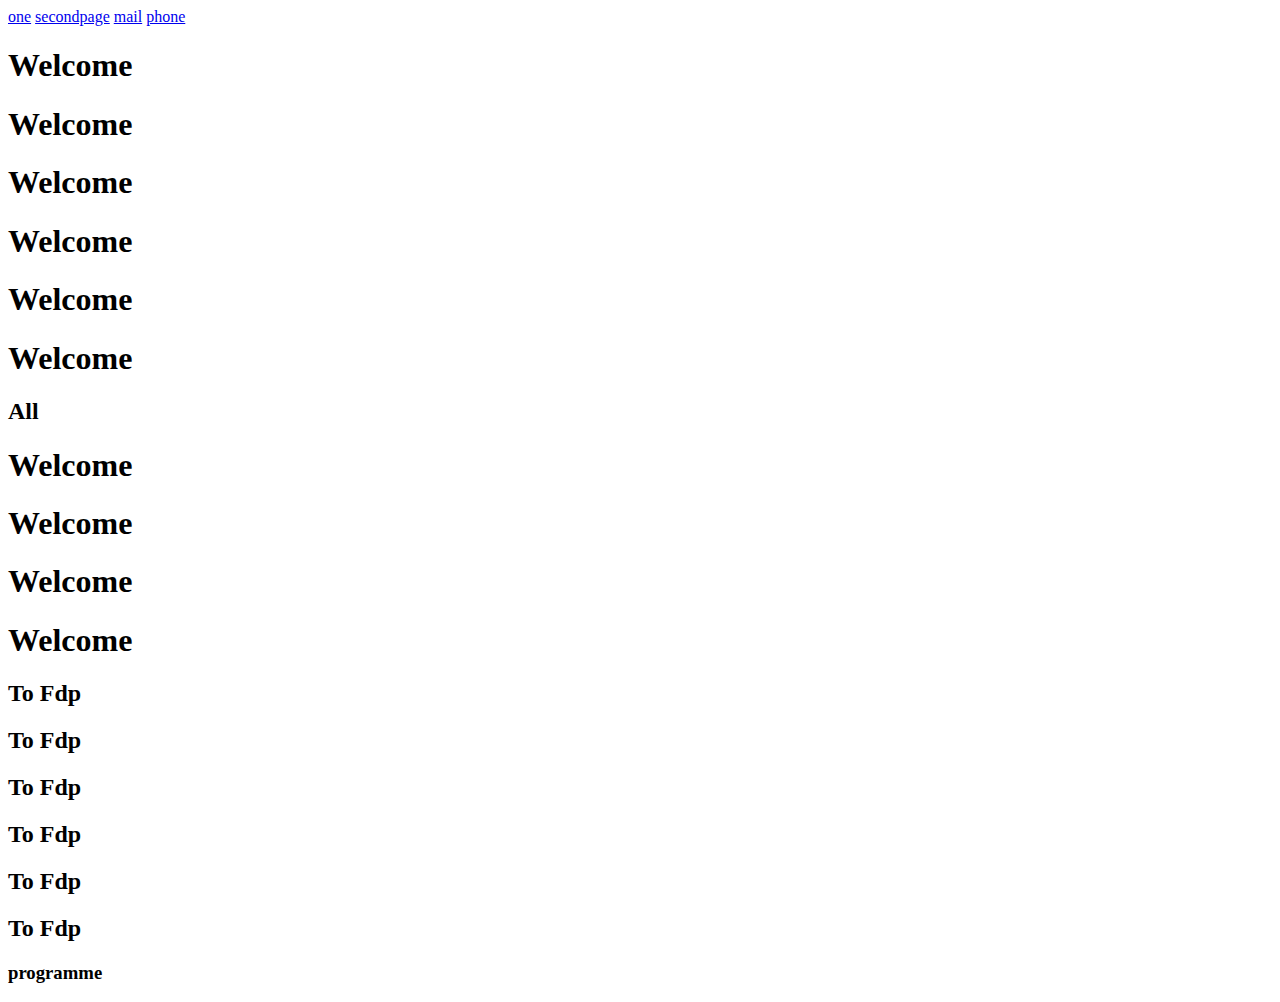
<file: index.html>
<!DOCTYPE html>
<html lang="en">
<head>
	<title>::Web Design::</title>
	<link rel="icon" type="favicon" href="image/design.svg">

</head>
<body>
	<a href="#one">one</a>
	<a href="about.html">secondpage</a>
	<a href="mailto: bhavyalakshmi.m@apssdc.in">mail</a>
	<a href="tel: +91 9959754455">phone</a>

	<h1>Welcome</h1>
	<h1>Welcome</h1>
	<h1>Welcome</h1>
	<h1>Welcome</h1>
	<h1>Welcome</h1>
	<h1>Welcome</h1>
	<h2>All</h2>
	<h1>Welcome</h1>
	<h1>Welcome</h1>
	<h1>Welcome</h1>
	<h1>Welcome</h1>
	<h2>To Fdp</h2>
	<h2>To Fdp</h2>
	<h2>To Fdp</h2>
	<h2>To Fdp</h2>
	<h2>To Fdp</h2>
	<h2>To Fdp</h2>
	<h3 id="one">programme</h3>
</body>
</file>
